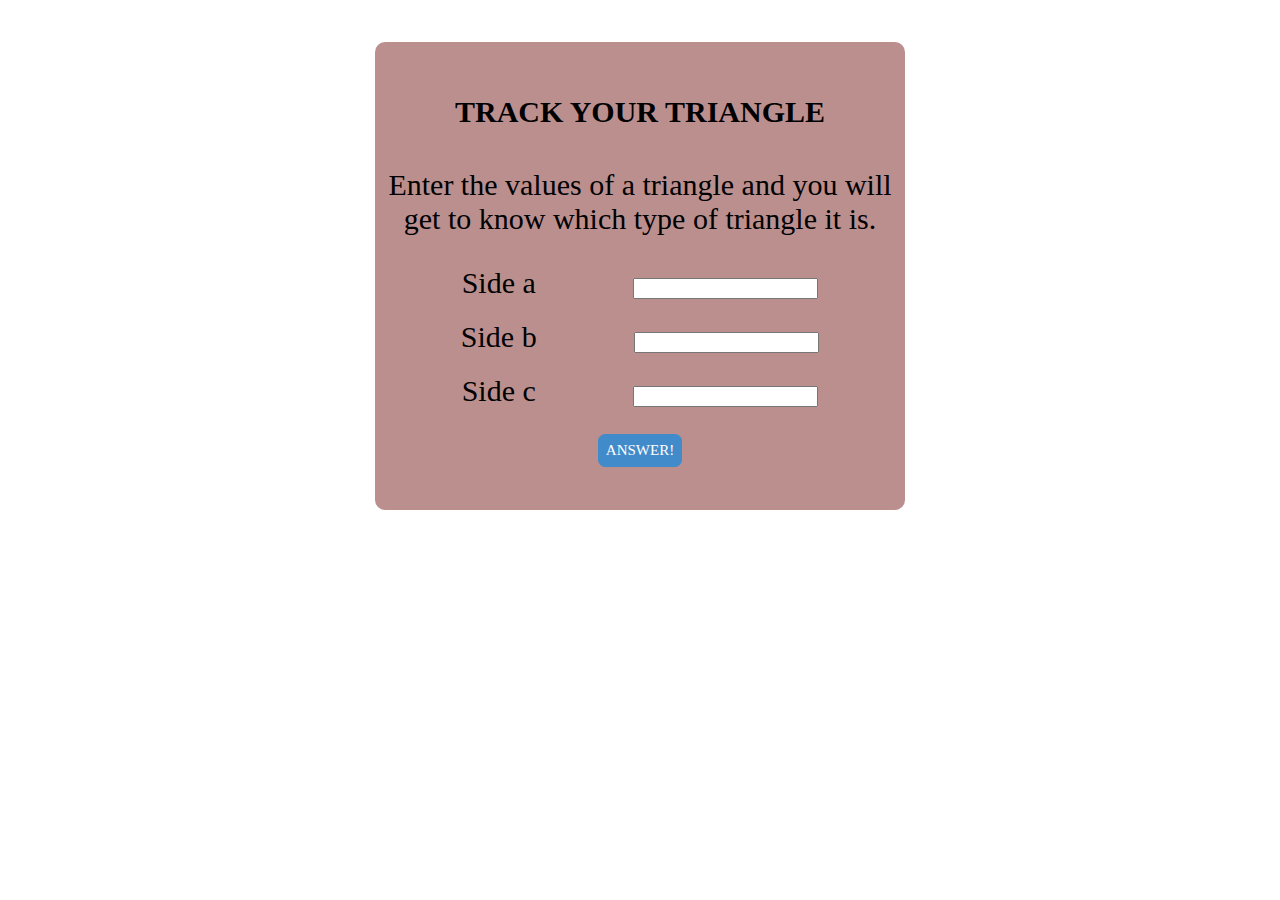
<file: index.html>
<!DOCTYPE html>
<html lang="en" dir="ltr">

<head>
    <title>Triangle-Tracker</title>
    <link rel="stylesheet" type="text/css" href="styles.css">
</head>

<body>
    <header>Triangle-Tracker</header>
    <div class="body">
        <h4>TRACK YOUR TRIANGLE</h4>
        <p>Enter the values of a triangle and you will get to know which type of triangle it is.</p>
        <div class="input-field">
            <label for="num1">Side a</label>
            <input type="number" id="num1" name="num1">
        </div>
        <div class="input-field">
            <label for="num2">Side b</label>
            <input type="number" id="num2" name="num2">
        </div>
        <div class="input-field">
            <label for="num3">Side c</label>
            <input type="number" id="num3" name="num3">
        </div>
        <button class="button" onclick="triangle()"> ANSWER!</button>
        <p id="display"></p>
    </div>

</body>
<script src="script.js"></script>

</html>
</file>
<file: styles.css>
body {
  text-align: center;
  font-family: serif;
  font-size: 30px;
  background-image: url("https://i.pinimg.com/564x/f7/10/db/f710dbfba6e742335bee3d0b8382db32.jpg")
}

header {
  color: white;
  font-family: sans-serif;
}

.body {
  width: 40%;
  border-radius: 10px;
  background: rosybrown;
  text-align: center;
  margin: 0 auto;
  padding: 1%;
  height: auto;

}

.input-field {
  display: block;
  margin: 20px;
}

.input-field label {
  margin-right: 90px;
}

.input:active {
  border-color: #428bca;
}

.button {
  text-align: center;
  font-size: 15px;
  padding: 7px;
  border-radius: 7px;
  background: #428bca;
  border: 1px solid #428bca;
  color: white;
  outline-style: none;
  font-family: Text Me One;
}

.button:hover {
  color: #428bca;
  background-color: white;
}
</file>
